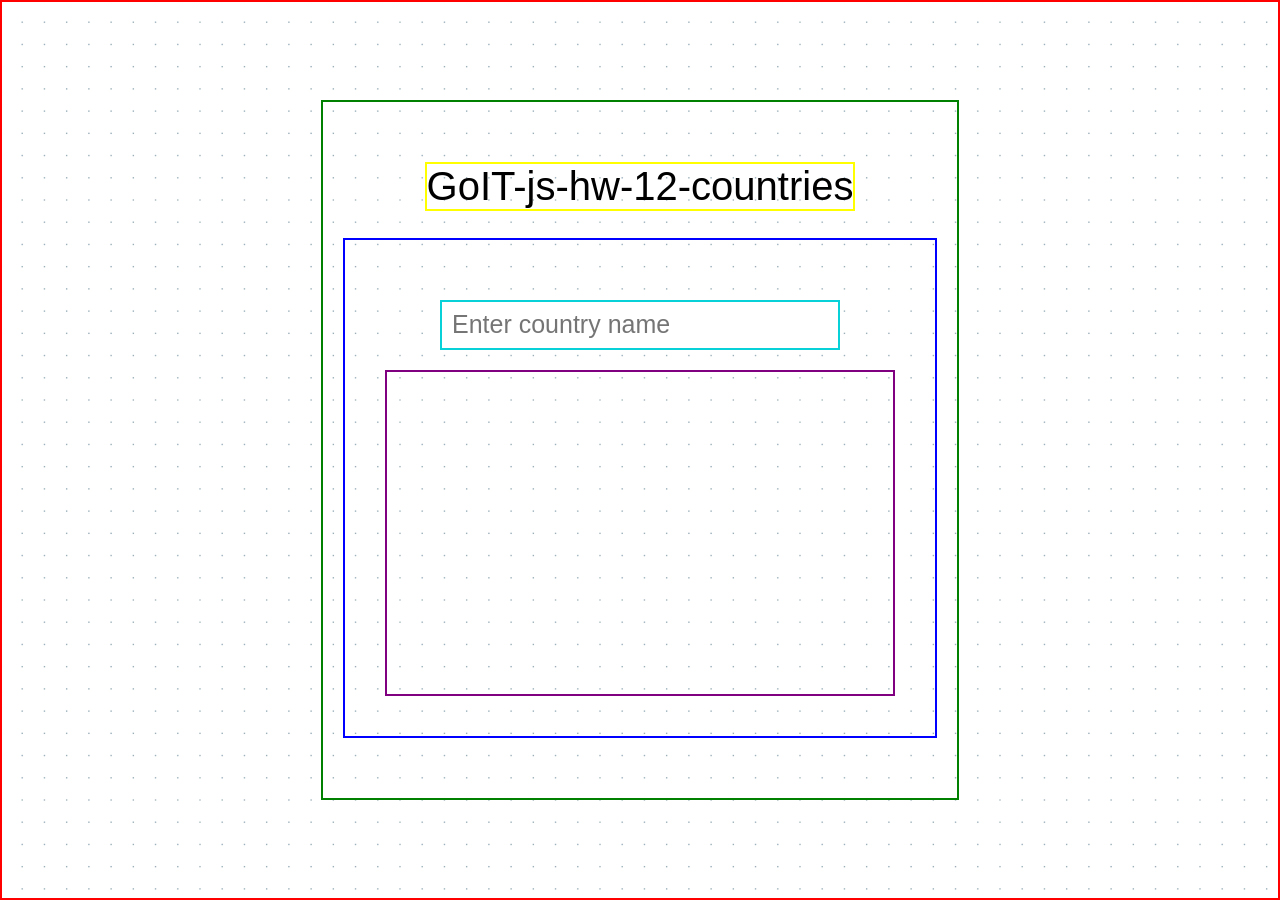
<file: index.html>
<!doctype html><html lang="en"><head><meta charset="UTF-8"><meta name="viewport" content="width=device-width,initial-scale=1"><meta http-equiv="X-UA-Compatible" content="ie=edge"><title>GoIT-js-hw-12-countries</title><link href="vendors.2.0ba0015dc83122ec052e.css" rel="stylesheet"><link href="main.0.0e89ea52af0facfbc149.css" rel="stylesheet"></head><body><div class="container"><h1>GoIT-js-hw-12-countries</h1><div class="wraper"><input class="wraper__input js-search" placeholder="Enter country name"><div class="wraper__result js-result"></div></div></div><script src="runtime.1ee16c2201d417984a0f.js"></script><script src="vendors.a18b09c74fa4c46c2764.js"></script><script src="main.7de36c6bb442e05b01c7.js"></script></body></html>
</file>
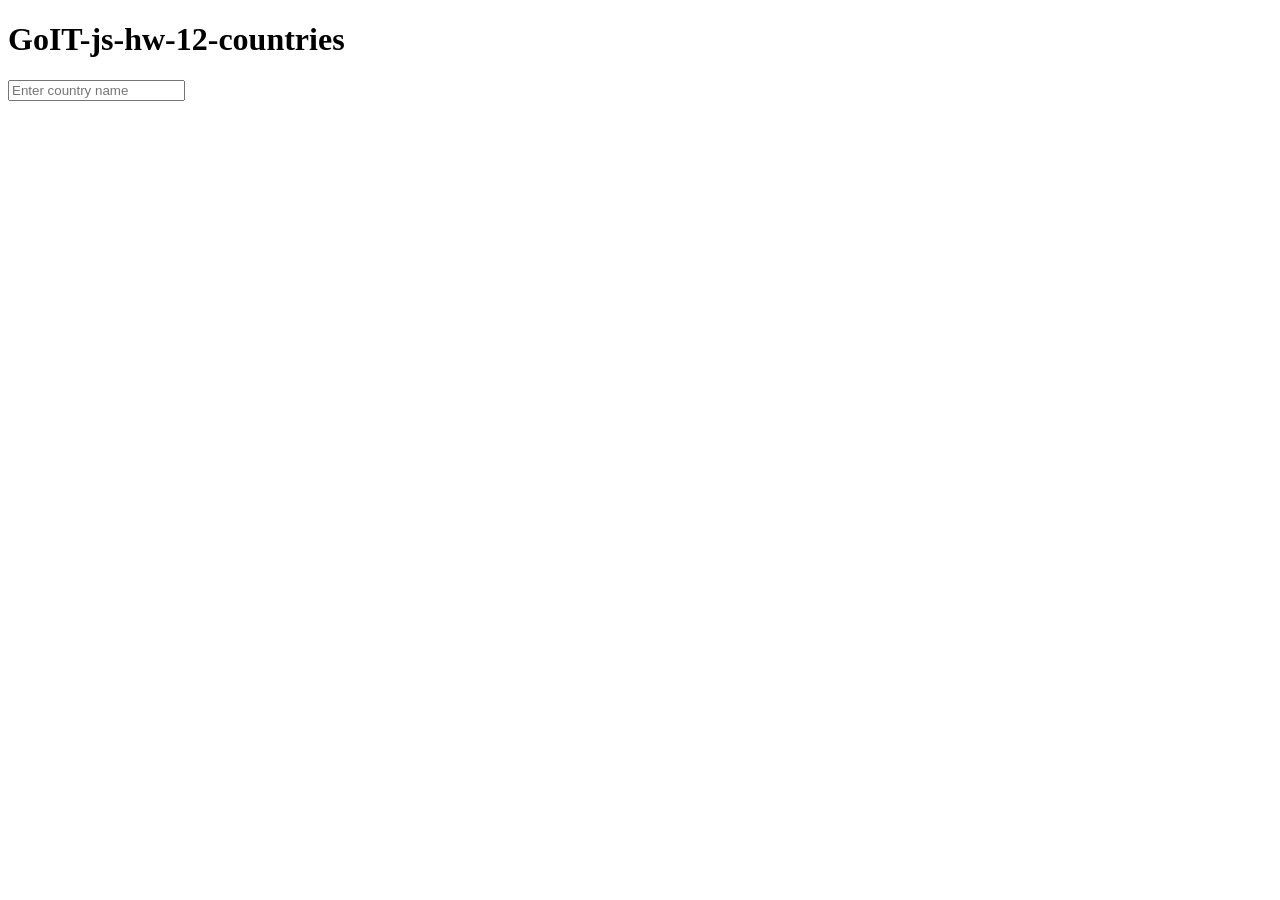
<file: src/index.html>
<!DOCTYPE html>
<html lang="en">
  <head>
    <meta charset="UTF-8" />
    <meta name="viewport" content="width=device-width, initial-scale=1.0" />
    <meta http-equiv="X-UA-Compatible" content="ie=edge" />
    <title>GoIT-js-hw-12-countries</title>
  </head>

  <body>
    <div class="container">
      <h1>GoIT-js-hw-12-countries</h1>
      <div class="wraper">
        <input
          class="wraper__input js-search"
          placeholder="Enter country name"
        />
        <div class="wraper__result js-result"></div>
      </div>
    </div>
  </body>
</html>
</file>
<file: vendors.2.0ba0015dc83122ec052e.css>
body>.pnotify.pnotify-positioned{position:fixed;z-index:100040}body>.pnotify.pnotify-modal{z-index:100042}.pnotify{height:auto;display:none;transition:opacity .1s linear;opacity:0}.pnotify.pnotify-positioned{position:absolute;z-index:1}.pnotify.pnotify-modal{z-index:3}.pnotify.pnotify-in{display:block;opacity:1}.pnotify.pnotify-initial{display:block}.pnotify-hidden{visibility:hidden}.pnotify.pnotify-move{transition:left .4s ease,top .4s ease,right .4s ease,bottom .4s ease}.pnotify.pnotify-fade-slow{transition:opacity .4s linear;opacity:0}.pnotify.pnotify-fade-slow.pnotify.pnotify-move{transition:opacity .4s linear,left .4s ease,top .4s ease,right .4s ease,bottom .4s ease}.pnotify.pnotify-fade-normal{transition:opacity .25s linear;opacity:0}.pnotify.pnotify-fade-normal.pnotify.pnotify-move{transition:opacity .25s linear,left .4s ease,top .4s ease,right .4s ease,bottom .4s ease}.pnotify.pnotify-fade-fast{transition:opacity .1s linear;opacity:0}.pnotify.pnotify-fade-fast.pnotify.pnotify-move{transition:opacity .1s linear,left .4s ease,top .4s ease,right .4s ease,bottom .4s ease}.pnotify.pnotify-masking{display:block;-webkit-mask-image:linear-gradient(180deg,rgba(0,0,0,.8),transparent 30px,transparent);mask-image:linear-gradient(180deg,rgba(0,0,0,.8),transparent 30px,transparent)}.pnotify.pnotify-masking.pnotify-stack-up{-webkit-mask-image:linear-gradient(0deg,rgba(0,0,0,.8),transparent 30px,transparent);mask-image:linear-gradient(0deg,rgba(0,0,0,.8),transparent 30px,transparent)}.pnotify.pnotify-masking.pnotify-stack-left{-webkit-mask-image:linear-gradient(270deg,rgba(0,0,0,.8),transparent 30px,transparent);mask-image:linear-gradient(270deg,rgba(0,0,0,.8),transparent 30px,transparent)}.pnotify.pnotify-masking.pnotify-stack-right{-webkit-mask-image:linear-gradient(90deg,rgba(0,0,0,.8),transparent 30px,transparent);mask-image:linear-gradient(90deg,rgba(0,0,0,.8),transparent 30px,transparent)}.pnotify.pnotify-fade-in,.pnotify.pnotify-masking-in{opacity:1}.pnotify .pnotify-shadow{box-shadow:0 6px 28px 0 rgba(0,0,0,.1)}.pnotify-container{position:relative;background-position:0 0;padding:.8em;height:100%;margin:0}.pnotify-container:after{content:" ";visibility:hidden;display:block;height:0;clear:both}.pnotify-closer,.pnotify-sticker{float:right;margin-left:.5em;cursor:pointer}[dir=rtl] .pnotify-closer,[dir=rtl] .pnotify-sticker{float:left;margin-right:.5em;margin-left:0}.pnotify-title{display:block;white-space:pre-line;margin-bottom:.4em;margin-top:0}.pnotify-text-with-max-height{overflow-y:auto;-ms-scroll-chaining:none;overscroll-behavior:contain;padding-bottom:.03em}.pnotify.pnotify-with-icon .pnotify-content{margin-left:24px}[dir=rtl] .pnotify.pnotify-with-icon .pnotify-content{margin-right:24px;margin-left:0}.pnotify-pre-line{white-space:pre-line}.pnotify-icon,.pnotify-icon span{display:block;float:left}[dir=rtl] .pnotify-icon,[dir=rtl] .pnotify-icon span{float:right}.pnotify-modal-overlay{background-color:rgba(0,0,0,.6);top:0;left:0;position:absolute;height:100%;width:100%;z-index:2;transition:opacity .25s linear;opacity:0;padding:0;display:flex;justify-content:center;align-items:flex-end}.pnotify-modal-overlay-up{align-items:flex-start}.pnotify-modal-overlay-left{justify-content:flex-start;align-items:center}.pnotify-modal-overlay-right{justify-content:flex-end;align-items:center}.pnotify-modal-overlay.pnotify-modal-overlay-in{opacity:1}.pnotify-modal-overlay-closes:after{content:"×";font-family:Arial;font-size:3rem;color:#fff;text-shadow:0 0 .4rem #fff}body>.pnotify-modal-overlay{position:fixed;z-index:100041}[data-pnotify].brighttheme-elem{border-radius:0}[data-pnotify].brighttheme-elem,[data-pnotify].brighttheme-elem.pnotify-mode-light{--notice-background-color:#ffffa2;--notice-border-color:#ff0;--notice-text-color:#4f4f00;--notice-icon-filter:invert(25%) sepia(12%) saturate(7007%) hue-rotate(38deg) brightness(99%) contrast(101%);--info-background-color:#8fcedd;--info-border-color:#0286a5;--info-text-color:#012831;--info-icon-filter:invert(11%) sepia(37%) saturate(1946%) hue-rotate(155deg) brightness(95%) contrast(99%);--success-background-color:#aff29a;--success-border-color:#35db00;--success-text-color:#104300;--success-icon-filter:invert(17%) sepia(94%) saturate(1055%) hue-rotate(70deg) brightness(90%) contrast(103%);--error-background-color:#ffaba2;--error-border-color:#ff1800;--error-text-color:#4f0800;--error-icon-filter:invert(9%) sepia(27%) saturate(7347%) hue-rotate(359deg) brightness(96%) contrast(108%)}@media (prefers-color-scheme:dark){[data-pnotify].brighttheme-elem.pnotify-mode-no-preference{--notice-background-color:#4f4f00;--notice-border-color:#282814;--notice-text-color:#ffffa2;--notice-icon-filter:invert(92%) sepia(18%) saturate(781%) hue-rotate(6deg) brightness(106%) contrast(107%);--info-background-color:#012831;--info-border-color:#0c1618;--info-text-color:#8fcedd;--info-icon-filter:invert(85%) sepia(14%) saturate(933%) hue-rotate(153deg) brightness(92%) contrast(87%);--success-background-color:#104300;--success-border-color:#152111;--success-text-color:#aff29a;--success-icon-filter:invert(90%) sepia(9%) saturate(1647%) hue-rotate(52deg) brightness(103%) contrast(90%);--error-background-color:#4f0800;--error-border-color:#281614;--error-text-color:#ffaba2;--error-icon-filter:invert(70%) sepia(24%) saturate(717%) hue-rotate(315deg) brightness(103%) contrast(104%)}}[data-pnotify].brighttheme-elem.pnotify-mode-dark{--notice-background-color:#4f4f00;--notice-border-color:#282814;--notice-text-color:#ffffa2;--notice-icon-filter:invert(92%) sepia(18%) saturate(781%) hue-rotate(6deg) brightness(106%) contrast(107%);--info-background-color:#012831;--info-border-color:#0c1618;--info-text-color:#8fcedd;--info-icon-filter:invert(85%) sepia(14%) saturate(933%) hue-rotate(153deg) brightness(92%) contrast(87%);--success-background-color:#104300;--success-border-color:#152111;--success-text-color:#aff29a;--success-icon-filter:invert(90%) sepia(9%) saturate(1647%) hue-rotate(52deg) brightness(103%) contrast(90%);--error-background-color:#4f0800;--error-border-color:#281614;--error-text-color:#ffaba2;--error-icon-filter:invert(70%) sepia(24%) saturate(717%) hue-rotate(315deg) brightness(103%) contrast(104%)}[data-pnotify] .brighttheme-notice{--brighttheme-background-color:var(--notice-background-color);--brighttheme-border-color:var(--notice-border-color);--brighttheme-text-color:var(--notice-text-color);--brighttheme-icon-filter:var(--notice-icon-filter);--brighttheme-primary-button-background-color:var(--notice-border-color);--brighttheme-primary-button-text-color:var(--notice-text-color)}[data-pnotify] .brighttheme-info{--brighttheme-background-color:var(--info-background-color);--brighttheme-border-color:var(--info-border-color);--brighttheme-text-color:var(--info-text-color);--brighttheme-icon-filter:var(--info-icon-filter);--brighttheme-primary-button-background-color:var(--info-border-color);--brighttheme-primary-button-text-color:var(--info-text-color)}[data-pnotify] .brighttheme-success{--brighttheme-background-color:var(--success-background-color);--brighttheme-border-color:var(--success-border-color);--brighttheme-text-color:var(--success-text-color);--brighttheme-icon-filter:var(--success-icon-filter);--brighttheme-primary-button-background-color:var(--success-border-color);--brighttheme-primary-button-text-color:var(--success-text-color)}[data-pnotify] .brighttheme-error{--brighttheme-background-color:var(--error-background-color);--brighttheme-border-color:var(--error-border-color);--brighttheme-text-color:var(--error-text-color);--brighttheme-icon-filter:var(--error-icon-filter);--brighttheme-primary-button-background-color:var(--error-border-color);--brighttheme-primary-button-text-color:var(--error-text-color)}[data-pnotify] .brighttheme-container{padding:1.3rem;background-color:var(--brighttheme-background-color);border:0 solid var(--brighttheme-border-color);color:var(--brighttheme-text-color)}[data-pnotify] .brighttheme-error{background-image:repeating-linear-gradient(135deg,transparent,transparent 35px,hsla(0,0%,100%,.3) 0,hsla(0,0%,100%,.3) 70px)}[data-pnotify].pnotify-with-icon .brighttheme-content{margin-left:calc(1.3rem + 16px)}[dir=rtl] [data-pnotify].pnotify-with-icon .brighttheme-content{margin-right:calc(1.3rem + 16px);margin-left:0}[data-pnotify] .brighttheme-title{font-size:1.2rem;line-height:1.4rem;margin-top:-.1rem;margin-bottom:0}[data-pnotify] .brighttheme-text{font-size:1rem;line-height:1.2rem;margin-top:0}[data-pnotify] .brighttheme-confirm,[data-pnotify] .brighttheme-title+.brighttheme-text{margin-top:1rem}[data-pnotify] .brighttheme-closer,[data-pnotify] .brighttheme-icon,[data-pnotify] .brighttheme-sticker{display:flex;justify-content:center;align-items:center}[data-pnotify] .brighttheme-icon,[data-pnotify] .brighttheme-icon>span,[data-pnotify] .brighttheme-icon>span:after{width:1.2rem;height:1.2rem;line-height:1.2rem}[data-pnotify] .brighttheme-icon-closer,[data-pnotify] .brighttheme-icon-closer:after,[data-pnotify] .brighttheme-icon-sticker,[data-pnotify] .brighttheme-icon-sticker:after{width:1rem;height:1rem;line-height:1rem}[data-pnotify] .brighttheme-icon-notice:after{-webkit-filter:var(--brighttheme-icon-filter);filter:var(--brighttheme-icon-filter);content:url([data-uri])}[data-pnotify] .brighttheme-icon-info:after{-webkit-filter:var(--brighttheme-icon-filter);filter:var(--brighttheme-icon-filter);content:url([data-uri])}[data-pnotify] .brighttheme-icon-success:after{-webkit-filter:var(--brighttheme-icon-filter);filter:var(--brighttheme-icon-filter);content:url([data-uri])}[data-pnotify] .brighttheme-icon-error:after{-webkit-filter:var(--brighttheme-icon-filter);filter:var(--brighttheme-icon-filter);content:url([data-uri])}[data-pnotify] .brighttheme-icon-closer:after{-webkit-filter:var(--brighttheme-icon-filter);filter:var(--brighttheme-icon-filter);content:url([data-uri])}[data-pnotify] .brighttheme-icon-sticker:after{-webkit-filter:var(--brighttheme-icon-filter);filter:var(--brighttheme-icon-filter);content:url([data-uri])}[data-pnotify] .brighttheme-icon-sticker.brighttheme-icon-stuck:after{-webkit-filter:var(--brighttheme-icon-filter);filter:var(--brighttheme-icon-filter);content:url([data-uri])}[data-pnotify] .brighttheme-prompt-bar{margin-bottom:1rem}[data-pnotify] .brighttheme-action-bar,[data-pnotify] .brighttheme-prompt-bar{width:100%;box-sizing:border-box}[data-pnotify] .brighttheme-btn{text-transform:uppercase;font-weight:700;padding:.4rem 1rem;border:none;background:transparent;cursor:pointer;color:var(--brighttheme-text-color)}[data-pnotify] .brighttheme-btn-primary{background-color:var(--brighttheme-primary-button-background-color);color:var(--brighttheme-primary-button-text-color)}[data-pnotify] .brighttheme-countdown{background-color:var(--brighttheme-background-color)}[data-pnotify] .brighttheme-countdown-bar{background-color:var(--brighttheme-border-color)}[data-pnotify] .brighttheme-paginate{display:inline-flex;flex-direction:column}[data-pnotify] .brighttheme-paginate-btn{width:1em;height:1em;line-height:.5em;border:0;padding:0;background:transparent}[data-pnotify] .brighttheme-paginate-previous{margin-right:0}[data-pnotify] .brighttheme-paginate-next{margin-left:0}[data-pnotify] .brighttheme-paginate-btn:disabled:after,[data-pnotify] .brighttheme-paginate-btn[aria-disabled=true]:after{opacity:.5}[data-pnotify] .brighttheme-paginate-previous:after{-webkit-filter:var(--brighttheme-icon-filter);filter:var(--brighttheme-icon-filter);content:url([data-uri])}[data-pnotify] .brighttheme-paginate-next:after{-webkit-filter:var(--brighttheme-icon-filter);filter:var(--brighttheme-icon-filter);content:url([data-uri])}[data-pnotify] .brighttheme-paginate-count-of{opacity:.8}
</file>
<file: main.0.0e89ea52af0facfbc149.css>
html{box-sizing:border-box}*,:after,:before{box-sizing:inherit}body{font-family:-apple-system,BlinkMacSystemFont,Segoe UI,Roboto,Oxygen-Sans,Ubuntu,Cantarell,Helvetica Neue,sans-serif,Apple Color Emoji,Segoe UI Emoji,Segoe UI Symbol;min-height:100vh;margin:0;background-image:url(images/bg-pattern.png);border:2px solid red}.container,body{display:flex;align-items:center;justify-content:center}.container{flex-direction:column;height:700px;width:50%;padding:20px;border:2px solid green}.container h1{margin-top:0;font-weight:500;font-size:40px;border:2px solid #ff0}.wraper{display:flex;flex-direction:column;align-items:center;justify-content:center;height:500px;width:100%;padding:40px;border:2px solid #00f}.wraper__input{height:60px;width:400px;font-size:25px;margin:20px;padding-left:10px;border:2px solid #08d1d8}.wraper__result{height:400px;width:100%;text-align:center;border:2px solid purple}.wraper__result-img{height:30%;width:30%}
</file>
